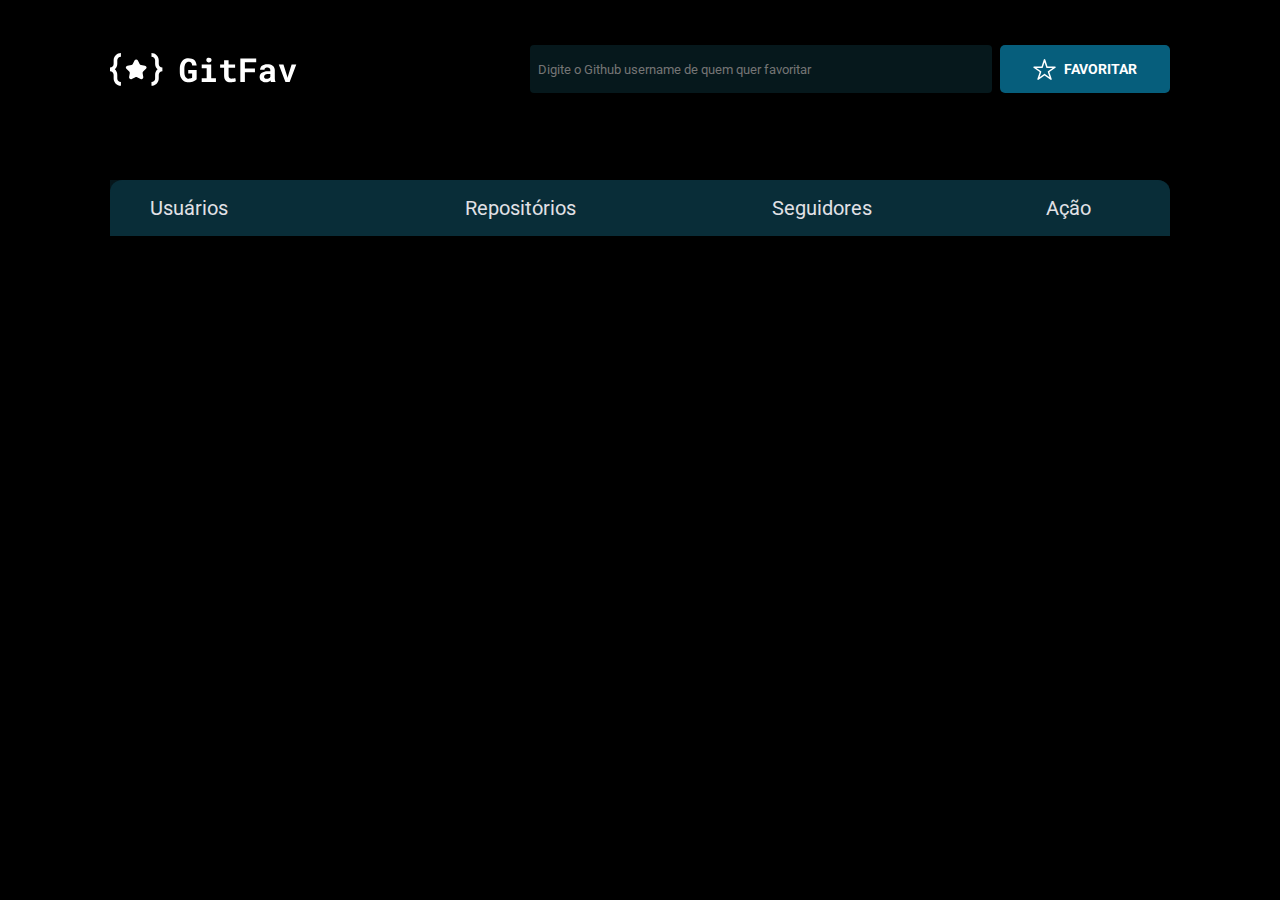
<file: GitFav/index.html>
<!DOCTYPE html>
<html lang="pt-br">

<head>
  <link rel="preconnect" href="https://fonts.gstatic.com" crossorigin>
  <link rel="preconnect" href="https://fonts.googleapis.com">

  <meta charset="UTF-8">
  <meta name="viewport" content="width=device-width, initial-scale=1.0">
  <title>GitFav</title>

  <link href="https://fonts.googleapis.com/css2?family=Roboto:wght@400;700&display=swap" rel="stylesheet">
  <link rel="stylesheet" href="style.css">

  <script src="js/main.js" type="module" defer></script>
</head>

<body>
  <div id="app">
    <header>
      <img src="img/Logo.svg" alt="Uma estrela do lado direito e GitFav escrito do lado esquerdo">
      <div class="search">
        <label class="sr-only" for="input-search">Usuário do Github</label>
        <input id="input-search" type="text" placeholder="Digite o Github username de quem quer favoritar">
        <button class="remove"><img src="img/Vector.svg" alt="Uma estrela"> Favoritar</button>
    </header>
    <div class="table-wrapper">
      <table>
        <thead>
          <tr>
            <th>Usuários</th>
            <th>Repositórios</th>
            <th>Seguidores</th>
            <th>Ação</th>
          </tr>
        </thead>
        <tbody>
         
        </tbody>
      </table>
    </div>
  </div>

</body>

</html>
</file>
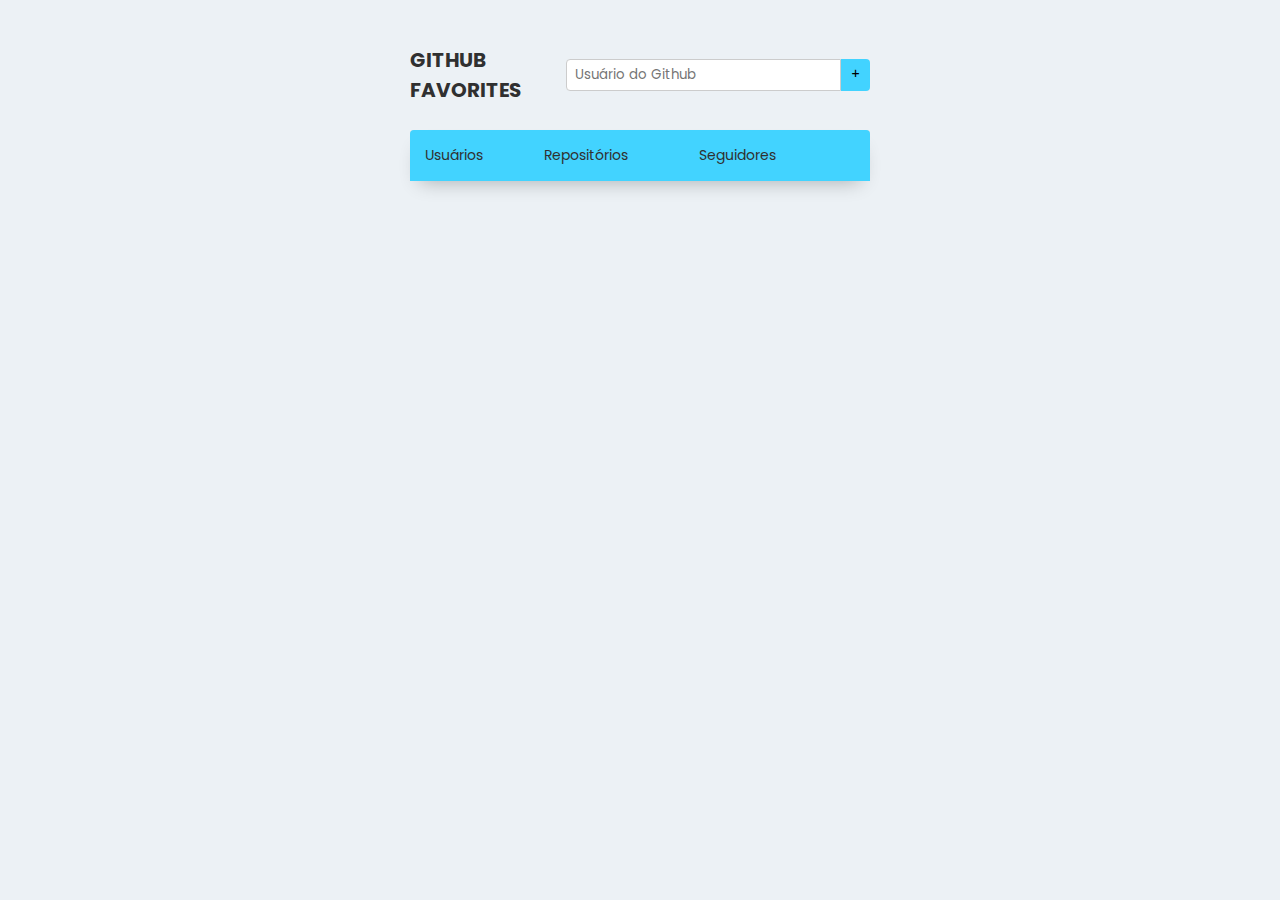
<file: Github_Favorites/index.html>
<!DOCTYPE html>
<html lang="pt-br">

<head>
  <link rel="preconnect" href="https://fonts.googleapis.com">
  <link rel="preconnect" href="https://fonts.gstatic.com" crossorigin>

  <meta charset="UTF-8">
  <meta name="viewport" content="width=device-width, initial-scale=1.0">
  <title>Github Favorites</title>

  <link href="https://fonts.googleapis.com/css2?family=Poppins:wght@400;600&display=swap" rel="stylesheet">
  <link rel="stylesheet" href="style.css">

  <script src="js/main.js" type="module" defer></script>
</head>

<body>
  <div id="app">
    <header>
      <h1>Github Favorites</h1>
      <div class="search">
        <label class="sr-only" for="input-search">Usuário do Github</label>
        <input id="input-search" type="text" placeholder="Usuário do Github">
        <button class="remove">&plus;</button>
      </div>
    </header>
    <table>
      <thead>
        <tr>
          <th>Usuários</th>
          <th>Repositórios</th>
          <th>Seguidores</th>
          <th></th>
        </tr>
      </thead>
      <tbody>

      </tbody>
    </table>
  </div>
</body>

</html>
</file>
<file: GitFav/style.css>
* {
  margin: 0;
  padding: 0;
  box-sizing: border-box;
}

:root {
  font-size: 62.5%;

  --ff-primary: 'Roboto', sans-serif;
  --bk-color: #000000;
  --primary-color: #E1E1E6;
  --carac-color: #ffffff;
  --button-color: #065E7C;
}

body {
  font-size: 1.6rem;
  background: var(--bk-color);
}

body * {
  font-family: var(--ff-primary);
}

.sr-only {
  position: absolute;
  width: 1px;
  height: 1px;
  padding: 0;
  margin: -1px;
  overflow: hidden;
  clip: rect(0, 0, 0, 0);
  white-space: nowrap;
  border-width: 0;
}

#app {
  padding: 2rem;
  width: 1100px;
  margin: 0 auto;
}

header {
  display: flex;
  align-items: center;
  justify-content: space-between;

  margin: 2.5rem 0 ;
}

.search {
  display: flex;
  align-items: center;
  gap: 8px;
}

.search input {
  width: 46.2rem;
  height: 4.8rem;
  border: none;
  border-radius: .4rem;
  padding: 0 .8rem;

  color: var(--carac-color);
  background-color:  #06181C;
}

.search button {
  display: flex;
  align-items: center;
  justify-content: center;
  background-color: var(--button-color);
  border-radius: .5rem;
  width: 17rem;
  height: 4.8rem;
  border: none;
  padding: 1.2rem 3.2rem;
  gap: 8px;

  font-weight: 700;
  font-size: 1.4rem;
  text-transform: uppercase;
  line-height: 2.4rem;
  color: var(--carac-color);

  cursor: pointer;
}

.search button:hover {
  background-color: var(--carac-color);
  color: var(--button-color);
  filter: brightness(1.1);

}

button img:hover {
  filter: brightness(0.4) sepia(1) saturate(6) hue-rotate(186deg); 
}

.table-wrapper {
  max-height: 600px;
    overflow-y:auto;
    margin-top: 8.7rem;
}

.table-wrapper::-webkit-scrollbar {
  width: .6rem;               /* width of the entire scrollbar */
  border-radius: 1rem;
}

.table-wrapper::-webkit-scrollbar-track {
  background: none;        /* color of the tracking area */
}

.table-wrapper::-webkit-scrollbar-thumb {
  background-color: #4A808C;    /* color of the scroll thumb */
  border-radius: 8rem;       /* roundness of the scroll thumb */
    /* creates padding around scroll thumb */
}

table {
  width: 100%;
  border-collapse: collapse;
}

table * {
  font-size: 2rem;
  color: var(--primary-color);
  border: #E1E1E6;
}

table th {
  background: #092D38;
  text-align: center;
  font-weight: normal;
  padding: 1.6rem 4rem;
  
}

table th:first-child {
  border-top-left-radius: 1.2rem;
  display: flex;
}

table th:last-child {
  border-top-right-radius: 1.2rem;
  
}

table tr:nth-child(even) {
  background: #4A808C;
}

table tr:nth-child(odd) {
  background: #06161B;
}

table td {
  padding: 1.5rem;
  text-align: center;
}

td.user {
  display: flex;
  align-items: center;
  gap: 1rem;
  padding-left: 3rem;
}

td.user img {
  width: 5rem;
  height: 5rem;
  object-fit: cover;
  border-radius: 50%;
}

td.user a {
  text-align: left;
  text-decoration: none;
}

td.user a p {
  font-weight: bold;
}

td .remove {
  background: none;
  border: none;

  color: #F75A68;
  cursor: pointer;
}

table tr:last-child {
  border-bottom-left-radius: 1.2rem;
  border-bottom-right-radius: 1.2rem;
}
</file>
<file: Github_Favorites/style.css>
* {
  margin: 0;
  padding: 0;
  box-sizing: border-box;
}

:root {
  font-size: 62.5%;

  --ff-primary: 'Poppins', sans-serif;
  --text-color: #303030;

  --hue: 194;
  --primary-color: hsl(var(--hue), 100%, 63%);
}

body {
  font-size: 1.6rem;
  color: var(--text-color);
  background-color: rgb(236, 241, 245);
}

body * {
  font-family: var(--ff-primary);
}

.sr-only {
  position: absolute;
  width: 1px;
  height: 1px;
  padding: 0;
  margin: -1px;
  overflow: hidden;
  clip: rect(0, 0, 0, 0);
  white-space: nowrap;
  border-width: 0;
}

#app {
  padding: 2rem;
  max-width: 500px;
  margin: 0 auto;
}

header {
  display: flex;
  align-items: center;
  justify-content: space-between;

  margin: 2.5rem 0;
}

header h1 {
  font-size: 2rem;
  text-transform: uppercase;
}

.search {
  display: flex;
  align-items: center;
}

.search input {
  height: 3.2rem;
  border: 1px solid #ccc;
  border-radius: .4rem 0 0 .4rem;
  padding: 0 .8rem;
}

.search button {
  background-color: var(--primary-color);
  border-radius: 0 .4rem .4rem 0;
  height: 3.2rem;
  border: none;
  padding: 0 1rem;

  cursor: pointer;
}

.search button:hover {
  filter: brightness(1.1);
}

table {
  width: 100%;
  border-collapse: collapse;

  box-shadow: 0 1rem 2rem -1rem rgba(0, 0, 0, 0.3);
}

table * {
  font-size: 1.4rem;
  color: var(--text-color)
}

table th {
  background: var(--primary-color);
  text-align: left;
  font-weight: normal;
  padding: 1.5rem;
}

table th:first-child {
  border-top-left-radius: .4rem;
}

table th:last-child {
  border-top-right-radius: .4rem;
}

/* pares */
table tr:nth-child(even) {
  background: #eee;
}
/* impares */
table tr:nth-child(odd) {
  background: #ddd;
}

table td {
  padding: 1.5rem;
  text-align: left;
}

td.user {
  display: flex;
  align-items: center;
  gap: 1rem;
}

td.user img {
  width: 5rem;
  height: 5rem;
  object-fit: cover;
  border-radius: 50%;
}

td.user a {
  text-decoration: none;
}

td.user a p {
  font-weight: bold;
}

td .remove {
  background: none;
  border: none;

  color: red;
  cursor: pointer;
}
</file>
